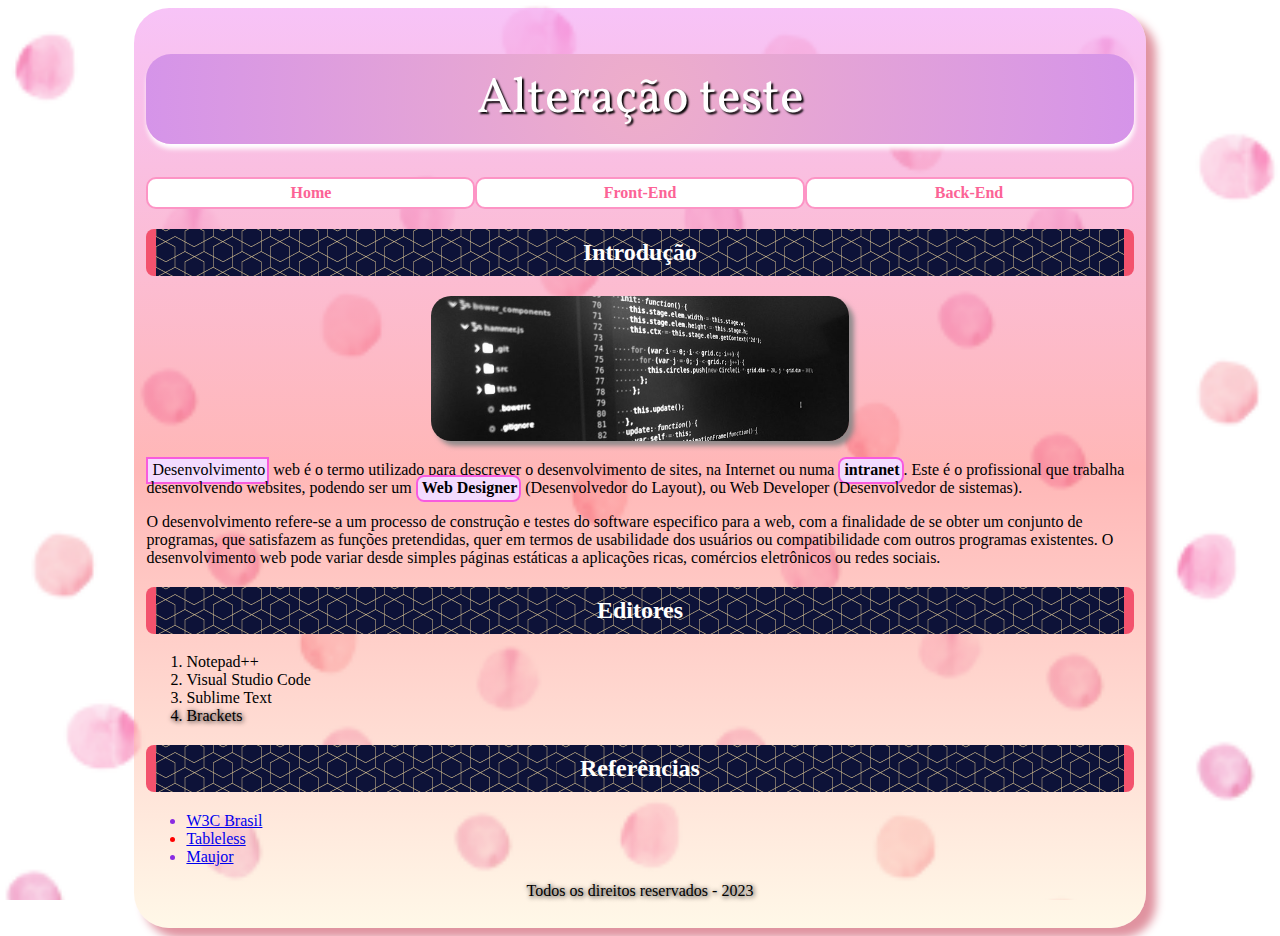
<file: index.html>
<!DOCTYPE html>
<html lang="pt-br">
<head>
<meta charset="UTF-8">
<meta name="viewport" content="width=device-width, initial-scale=1.0">
<title>Site Exemplo</title>
<link rel="stylesheet" href="css/estilos.css">

</head>


<body>

<div id="container">

	<h1>Alteração teste</h1>
    
    <nav class="centralizar"><a href="index.html">Home</a><a href="front-end.html">Front-End</a><a href="back-end.html">Back-End</a></nav>

	<h2 class="centralizar">Introdução</h2>
    
    <figure class="centralizar">
        <img src="imagens/destaque.jpg" alt="">
    </figure>
    
    
	<p> <span class="destaque"> Desenvolvimento</span> web é o termo utilizado para descrever o desenvolvimento de sites, na Internet ou numa 
    <b class="destaque borda-arredondada">intranet</b>. Este é o profissional que trabalha desenvolvendo websites, podendo ser um 
    <b class="destaque borda-arredondada">Web Designer</b> (Desenvolvedor do Layout), ou Web Developer (Desenvolvedor de sistemas).
    </p>

	<p>
        O desenvolvimento refere-se a um processo de construção e testes do software especifico para a web, com a finalidade de se obter um conjunto de programas, que satisfazem as funções pretendidas, quer em termos de usabilidade dos usuários ou compatibilidade com outros programas existentes. O desenvolvimento web pode variar desde simples páginas estáticas a aplicações ricas, comércios eletrônicos ou redes sociais.
    </p>	
    
    <h2>Editores</h2>
        <ol>
            <li>Notepad++</li>
            <li>Visual Studio Code</li>
            <li>Sublime Text</li>
            <li class="sombra-texto">Brackets</li>
        </ol>

    <h2>Referências</h2>
    <ul >
        <li><a href="http://www.w3c.br" target="_blank">W3C Brasil</a></li>
        <li><a href="http://www.tableless.com.br" target="_blank">Tableless</a></li>
        <li><a href="http://www.maujor.com" target="_blank">Maujor</a></li>
    </ul>

    <p class="centralizar sombra-texto">
        Todos os direitos reservados - 2023
    </p>

</div>
    
</body>
</html>
</file>
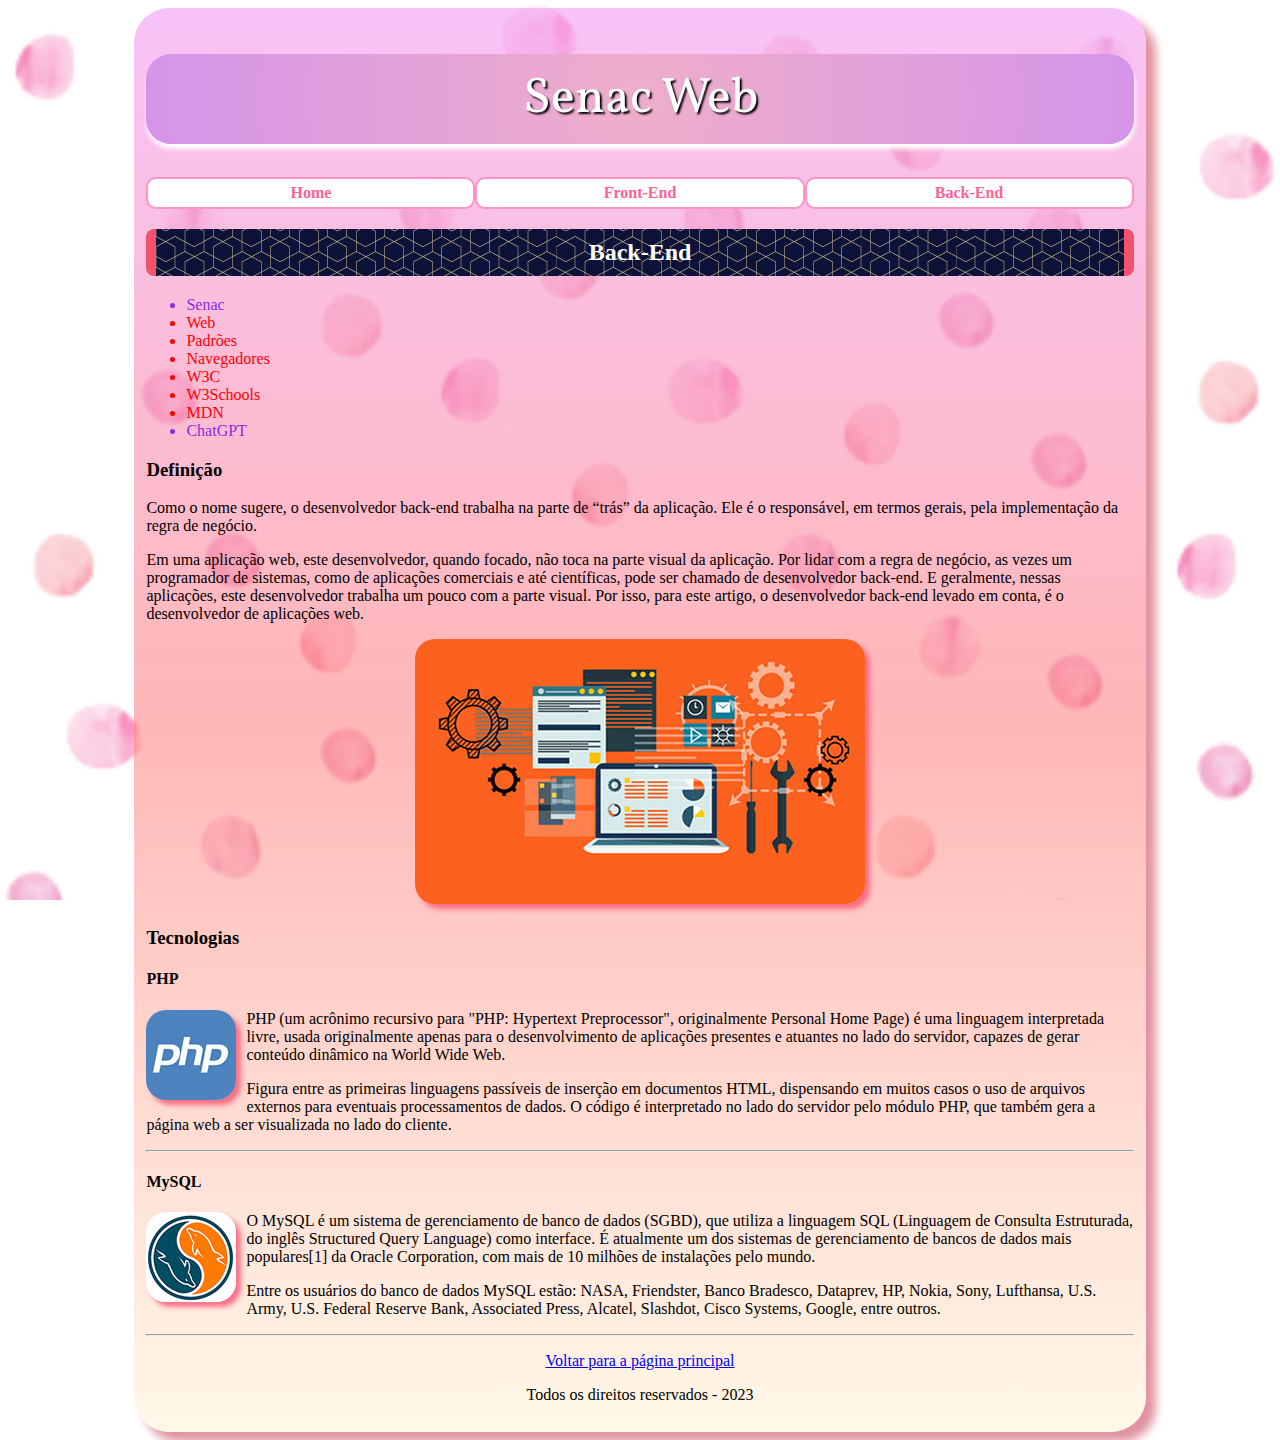
<file: back-end.html>
<!DOCTYPE html>
<html lang="pt-br">
<head>
<meta charset="UTF-8">
<meta name="viewport" content="width=device-width, initial-scale=1.0">
<title>Back-End | Site Exemplo</title>
<link rel="stylesheet" href="css/estilos.css">

</head>

<body>

<div id="container">
	<h1>Senac Web</h1>
     
	<nav class="centralizar"><a href="index.html">Home</a><a href="front-end.html">Front-End</a><a href="back-end.html">Back-End</a>
    </nav>
	
    <h2>Back-End</h2>
    <ul>
        <li>Senac</li>
        <li>Web</li>
        <li>Padrões</li>
        <li>Navegadores</li>
        <li>W3C</li>
        <li>W3Schools</li>
        <li>MDN</li>
        <li>ChatGPT</li>
        
    </ul>

    <h3>Definição</h3>
    <p>Como o nome sugere, o desenvolvedor back-end trabalha na parte de “trás” da aplicação. Ele é o responsável, em termos gerais, pela implementação da regra de negócio.</p>
    <p>Em uma aplicação web, este desenvolvedor, quando focado, não toca na parte visual da aplicação. Por lidar com a regra de negócio, as vezes um programador de sistemas, como de aplicações comerciais e até científicas, pode ser chamado de desenvolvedor back-end. E geralmente, nessas aplicações, este desenvolvedor trabalha um pouco com a parte visual. Por isso, para este artigo, o desenvolvedor back-end levado em conta, é o desenvolvedor de aplicações web.</p>

    <p class="centralizar">
        <img src="imagens/back-end.jpg" alt="">
    </p>

    <h3>Tecnologias</h3>

    <h4>PHP</h4>
    <p>
        <img class="flutuar" src="imagens/logo-php.jpg" alt="">
        PHP (um acrônimo recursivo para "PHP: Hypertext Preprocessor", originalmente Personal Home Page) é uma linguagem interpretada livre, usada originalmente apenas para o desenvolvimento de aplicações presentes e atuantes no lado do servidor, capazes de gerar conteúdo dinâmico na World Wide Web.
	</p>
    <p>Figura entre as primeiras linguagens passíveis de inserção em documentos HTML, dispensando em muitos casos o uso de arquivos externos para eventuais processamentos de dados. O código é interpretado no lado do servidor pelo módulo PHP, que também gera a página web a ser visualizada no lado do cliente.</p>

    <hr>

    <h4>MySQL</h4>
    <p> 
        <img class="flutuar" src="imagens/logo-mysql.gif" alt="">
        O MySQL é um sistema de gerenciamento de banco de dados (SGBD), que utiliza a linguagem SQL (Linguagem de Consulta Estruturada, do inglês Structured Query Language) como interface. É atualmente um dos sistemas de gerenciamento de bancos de dados mais populares[1] da Oracle Corporation, com mais de 10 milhões de instalações pelo mundo.
    </p>
    <p>Entre os usuários do banco de dados MySQL estão: NASA, Friendster, Banco Bradesco, Dataprev, HP, Nokia, Sony, Lufthansa, U.S. Army, U.S. Federal Reserve Bank, Associated Press, Alcatel, Slashdot, Cisco Systems, Google, entre outros.</p>

    <hr>
    <p class="centralizar"><a href="index.html">Voltar para a página principal</a></p>


    <p class="centralizar">
        Todos os direitos reservados - 2023
    </p>
</div>

</body>
</html>
</file>
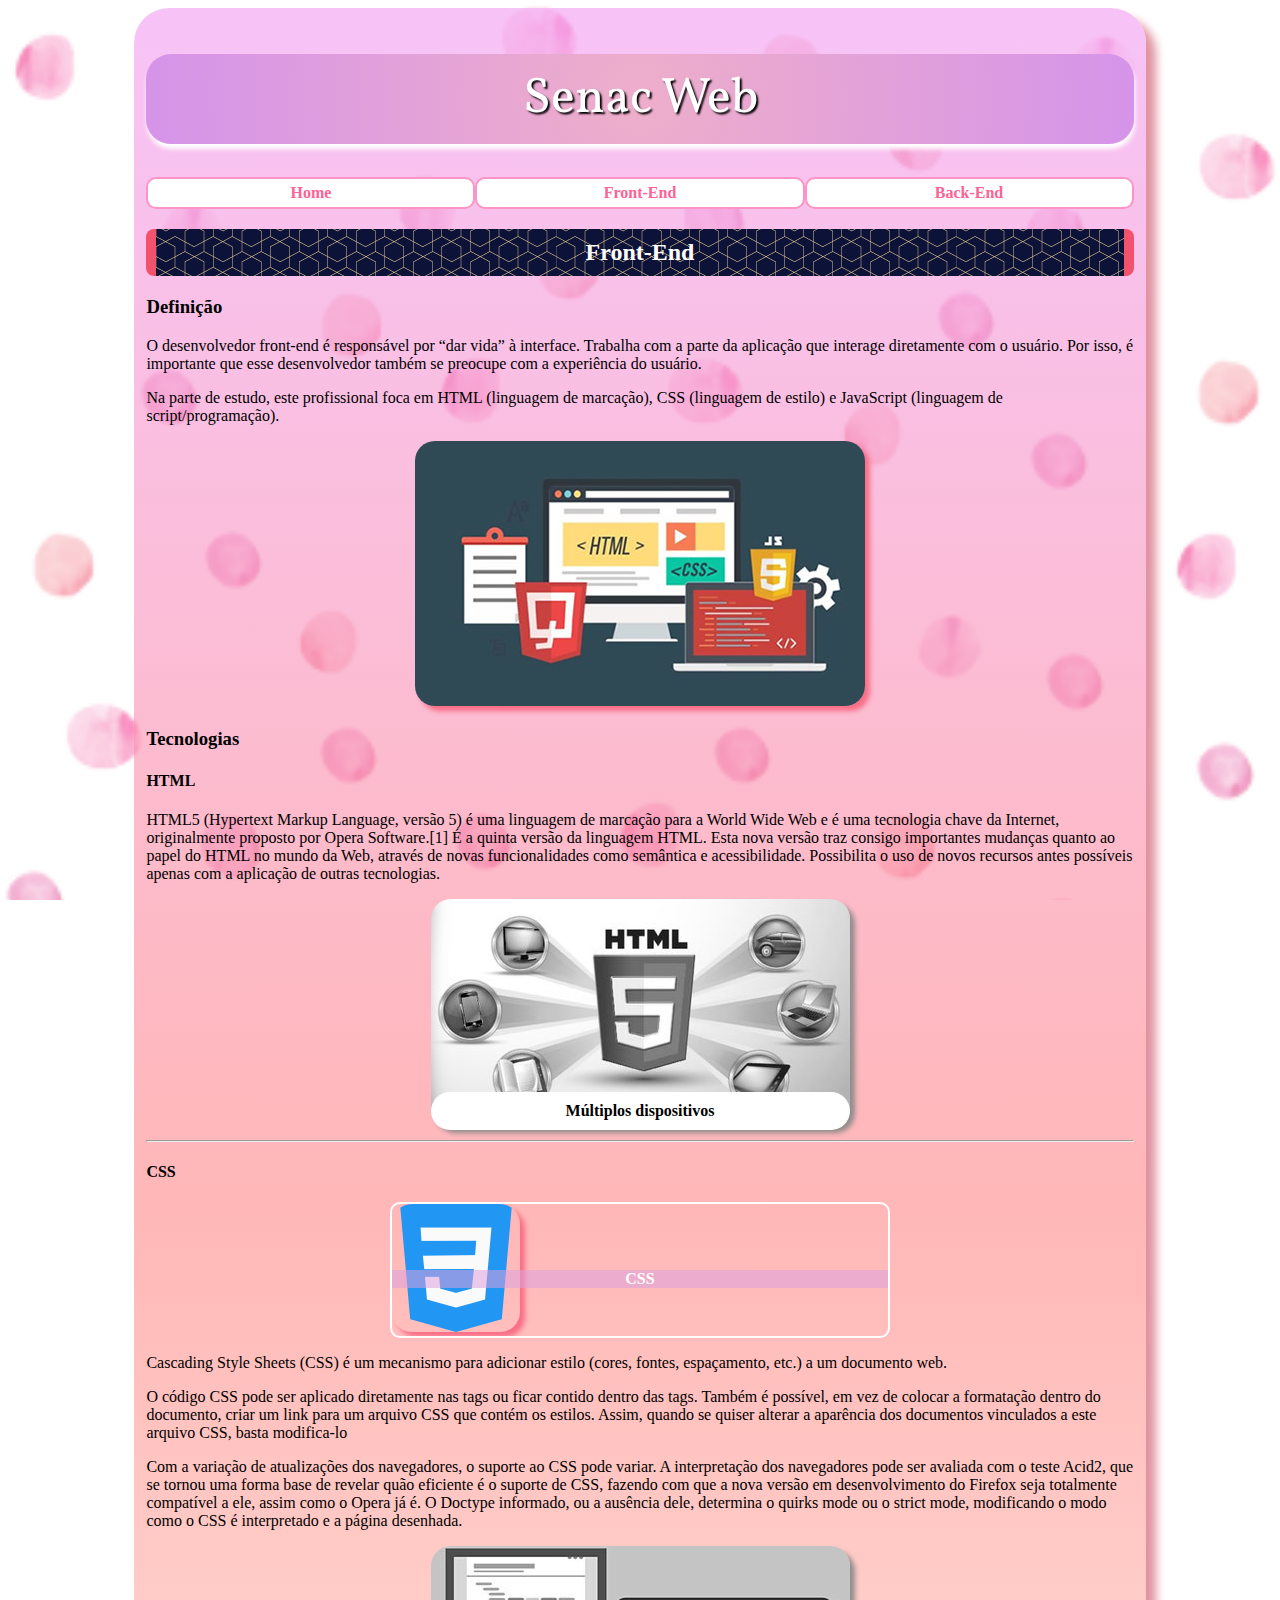
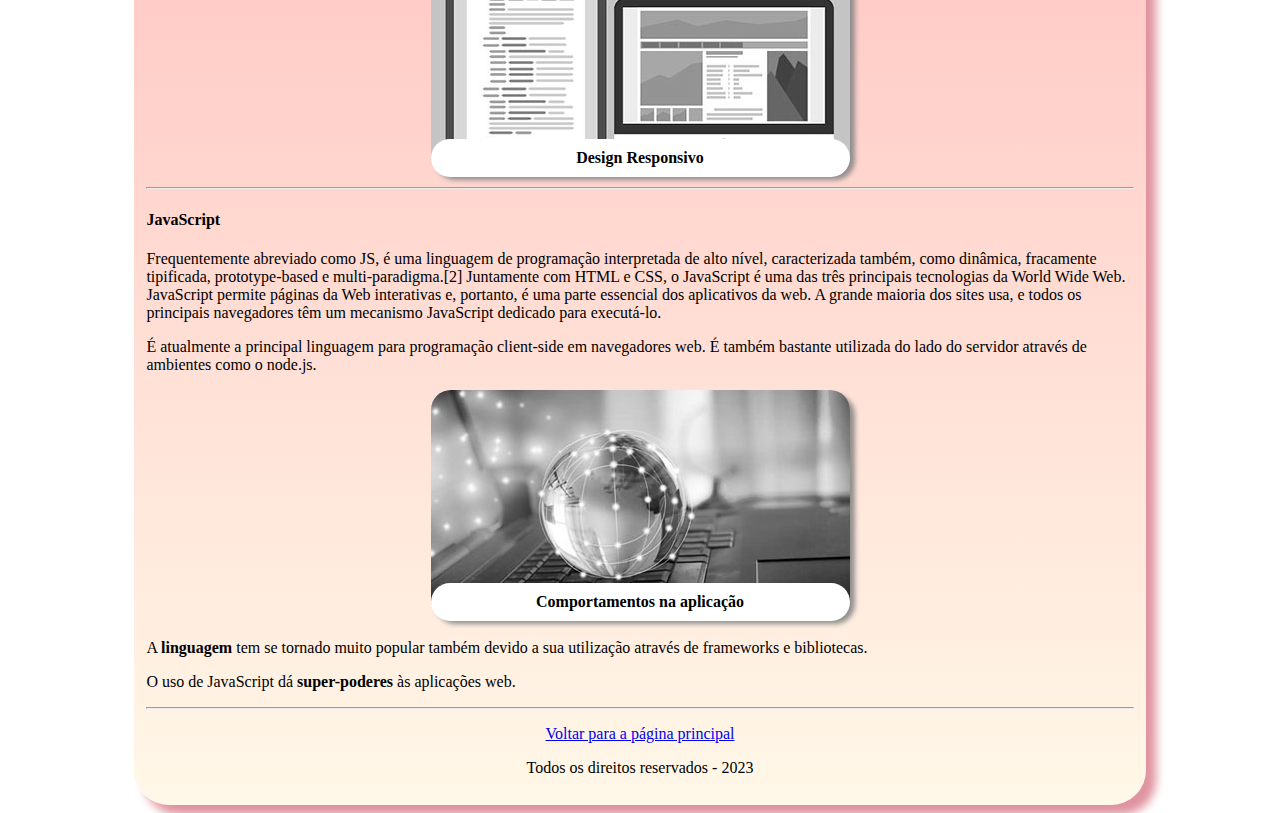
<file: front-end.html>
<!DOCTYPE html>
<html lang="pt-br">
<head>
<meta charset="UTF-8">
<meta name="viewport" content="width=device-width, initial-scale=1.0">
<title>Front End | Site Exemplo</title>
<link rel="stylesheet" href="css/estilos.css">

</head>

<body>

<div id="container">
	<h1>Senac Web</h1>
     
    <nav class="centralizar"><a href="index.html">Home</a><a href="front-end.html">Front-End</a><a href="back-end.html">Back-End</a>
    </nav>
	
	<h2>Front-End</h2>

    <h3>Definição</h3>
    <p>O desenvolvedor front-end é responsável por “dar vida” à interface. Trabalha com a parte da aplicação que interage diretamente com o usuário. Por isso, é importante que esse desenvolvedor também se preocupe com a experiência do usuário.</p>
    <p> Na parte de estudo, este profissional foca em HTML (linguagem de marcação), CSS (linguagem de estilo) e JavaScript (linguagem de script/programação).</p>

 
    <p class="centralizar"><img src="imagens/front-end.jpg" alt=""></p>
    

    <h3>Tecnologias</h3>

    <h4>HTML</h4>
    <p>HTML5 (Hypertext Markup Language, versão 5) é uma linguagem de marcação para a World Wide Web e é uma tecnologia chave da Internet, originalmente proposto por Opera Software.[1] É a quinta versão da linguagem HTML. Esta nova versão traz consigo importantes mudanças quanto ao papel do HTML no mundo da Web, através de novas funcionalidades como semântica e acessibilidade. Possibilita o uso de novos recursos antes possíveis apenas com a aplicação de outras tecnologias. </p>

	<figure class="centralizar">
        <img src="imagens/devices-html5.jpg" alt="">
		<figcaption>Múltiplos dispositivos</figcaption>
	</figure>

    <hr>

    <h4 class="subtitulo">CSS</h4>

    <!-- Banner -->

    <aside id="banner">
        <img src="imagens/css-3.png" alt="">
        <p id="animacss">CSS</p>
    </aside>


    <p>Cascading Style Sheets (CSS) é um mecanismo para adicionar estilo (cores, fontes, espaçamento, etc.) a um documento web.</p>

    <p>O código CSS pode ser aplicado diretamente nas tags ou ficar contido dentro das tags. Também é possível, em vez de colocar a formatação dentro do documento, criar um link para um arquivo CSS que contém os estilos. Assim, quando se quiser alterar a aparência dos documentos vinculados a este arquivo CSS, basta modifica-lo</p>
    <p>Com a variação de atualizações dos navegadores, o suporte ao CSS pode variar. A interpretação dos navegadores pode ser avaliada com o teste Acid2, que se tornou uma forma base de revelar quão eficiente é o suporte de CSS, fazendo com que a nova versão em desenvolvimento do Firefox seja totalmente compatível a ele, assim como o Opera já é. O Doctype informado, ou a ausência dele, determina o quirks mode ou o strict mode, modificando o modo como o CSS é interpretado e a página desenhada.</p>
    

	<figure class="centralizar">
		<img src="imagens/css.jpg" alt="">
		<figcaption>Design Responsivo</figcaption>
	</figure>
    <hr>

    <h4>JavaScript</h4>
    <p>Frequentemente abreviado como JS, é uma linguagem de programação interpretada de alto nível, caracterizada também, como dinâmica, fracamente tipificada, prototype-based e multi-paradigma.[2] Juntamente com HTML e CSS, o JavaScript é uma das três principais tecnologias da World Wide Web. JavaScript permite páginas da Web interativas e, portanto, é uma parte essencial dos aplicativos da web. A grande maioria dos sites usa, e todos os principais navegadores têm um mecanismo JavaScript dedicado para executá-lo.</p>
    <p>É atualmente a principal linguagem para programação client-side em navegadores web. É também bastante utilizada do lado do servidor através de ambientes como o node.js.</p>
	<figure class="centralizar">
		<img src="imagens/web.jpg" alt=""> 
		<figcaption>Comportamentos na aplicação</figcaption>
	</figure>
    
    <p>A <b>linguagem</b> tem se tornado muito popular também devido a sua utilização através de frameworks e bibliotecas.
    </p>
    
    <p>O uso de JavaScript dá <b>super-poderes</b> às aplicações web.</p>

    <hr>
    <p class="centralizar"><a href="index.html"> Voltar para a página principal</a></p>
    
    <p class="centralizar">
        Todos os direitos reservados - 2023
    </p>

</div>

</body>
</html>
</file>
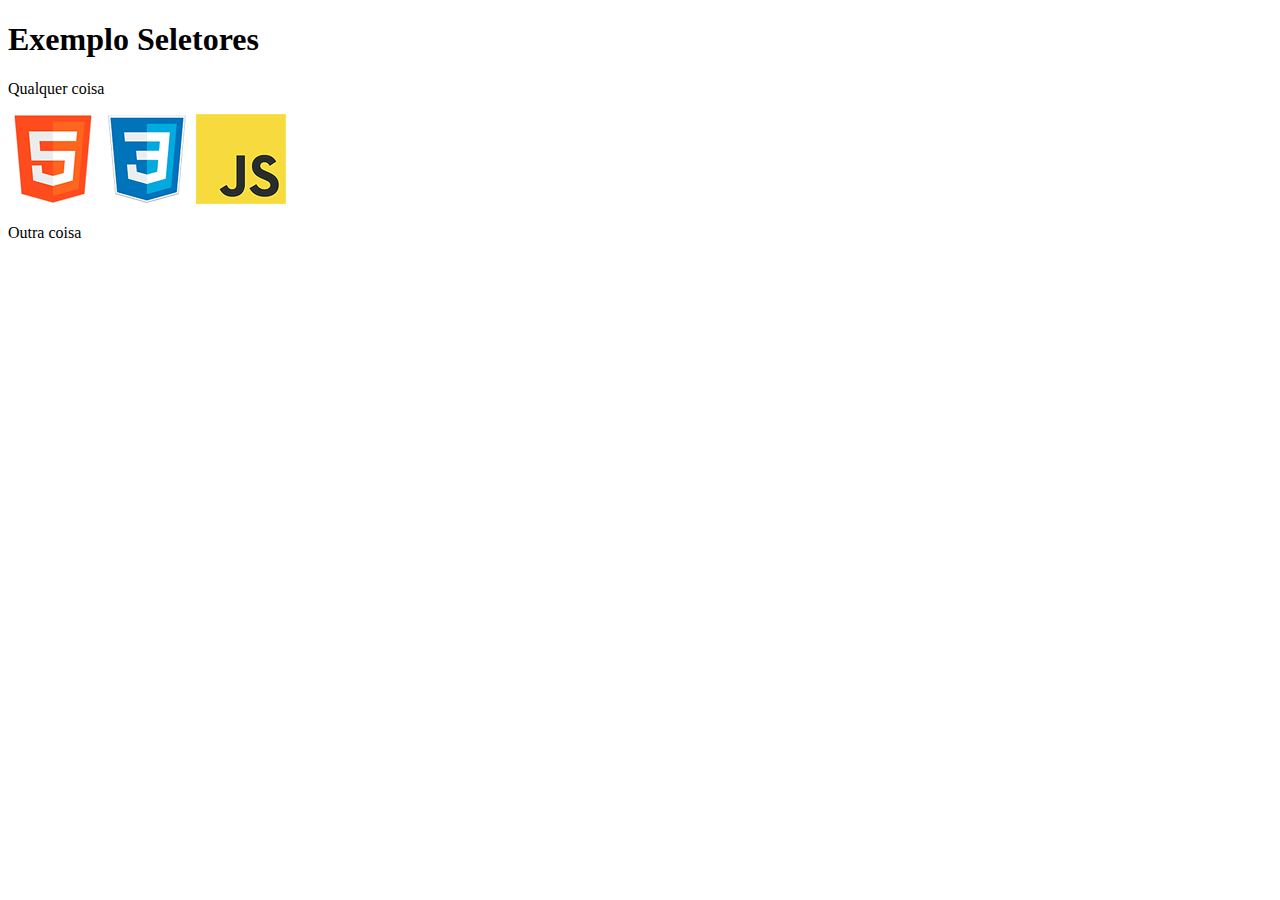
<file: teste.html>
<!DOCTYPE html>
<html lang="en">
<head>
    <meta charset="UTF-8">
    <meta http-equiv="X-UA-Compatible" content="IE=edge">
    <meta name="viewport" content="width=device-width, initial-scale=1.0">
    <title>Document</title>
    <style>
        /* N */

        .img.exemplo { border: solid 5px red;}
    </style>
</head>


<body>
    <h1 class="exemplo">Exemplo Seletores</h1>

    <p class="exemplo">Qualquer coisa</p>

    <div class="exemplo">
        <img src="imagens/logo-html5.png" alt="">
        <img src="imagens/logo-css3.gif" alt="">
        <img src="imagens/logo-javascript.gif" alt="">
    </div>

    <p>Outra coisa</p>

    
    
</body>


</html>
</file>
<file: css/estilos.css>
/* Regras de CSS para o Site de Exemplo
O que você fizer aqui formatar TODAS as páginas
HTML conectadas com este arquivo. */
@import url('https://fonts.googleapis.com/css2?family=Bungee+Spice&family=Merriweather:ital,wght@1,300&family=Mynerve&family=Noto+Sans+JP&family=Noto+Serif&family=Tilt+Neon&family=Vollkorn&display=swap');

* {box-sizing: border-box;}

body {
    background-image: url(../imagens/watercolor.png);
    background-size: cover;
    background-attachment: fixed;
}



#container {
    background-image: linear-gradient(rgba(243, 163, 243, 0.651), rgba(255, 118, 118, 0.527), rgba(255, 238, 200, 0.418));
    width: 80%;
    border-radius: 35px;
    padding: 12px;
    margin: auto;
    max-width: 1300px;
    min-width: 600px;
    box-shadow: 10px 10px 10px rgb(224, 147, 160);
}

img {
    max-width: 100%;
    border-radius: 20px;
    box-shadow: 5px 5px 5px rgba(250, 102, 127, 0.918);
  
}

h1 {
    color: white;
    padding: 10px;
    text-shadow: black 2px 2px 2px;
    font-family: 'Vollkorn', serif;
    font-weight: normal;
    font-size: 50px;
    text-align: center;
    border-radius: 25px;
    box-shadow: 1px 5px 5px;


    background: radial-gradient(circle, rgba(238,174,202,1) 0%, rgba(213,148,233,1) 100%);
}


h2 {
    color: white;
    background-image: url(../imagens/oriental-tiles.png);
    padding: 10px;
    border-left: 10px rgb(243, 82, 109) solid;
    border-radius: 8px;
    text-align: center;

    border-right: 10px rgb(243, 82, 109) solid;
}

.centralizar {text-align: center;}
.sombra-texto {text-shadow: black 1px 1px 5px;}
.borda-arredondada {border-radius: 8px;}
.destaque {background-color: rgb(243, 219, 255);
    /* primeiro valor (cima/embaixo)
    segundo valor (esquerda/direita) */
    padding: 2px 2px 4px 4px;
    border: solid 2px rgb(248, 91, 222);
}

figure {
    text-align: center;
    max-width: 419px;

    position: relative;
    margin: 0 auto;

}

figcaption {
    width: 100%;
    font-weight: bold;
    position: absolute;
    color: rgb(0, 0, 0);
    background-color: white;
    border-radius: 20px;
    padding: 10px;

    right: 0;
    bottom: 2px;
}

figure img {
    filter: grayscale(100%);
    transition: 1s;
}

figure img:hover {
    filter: none;
    transform: scale(1.02);
}

/* Seletor DESCENDENTE
Selecionar todas as imagens */




nav { text-align: center;}

nav a {
    color:rgb(252, 99, 150);
    background-color: rgb(255, 255, 255);
    text-decoration: none;
    font-weight: bold;
    padding: 5px;
    border-radius: 10px;
    width: 33.33%;
    display: inline-block;
    border: solid 2px rgba(252, 117, 180, 0.774);
    box-sizing: border-box;
    transition: 0.5s;
}

nav a:hover, nav a:focus {
    background-color: rgba(250, 166, 201, 0.925);
    transform: translateY(-5px);
}

ul { font-family: impact;}
ul li { color: red;}

ul li:first-child { color: blueviolet;}

ul li:last-child { color: blueviolet;}


.flutuar {
    float: left;
    margin-right: 10px;
}

/* Etapa 1: regra de animação */
@keyframes animaCores {
    from {
        background-color: peachpuff;
        color: palevioletred;
    }

    to {
        background-color: palevioletred;
        color: peachpuff;
    }
}

/* Etapa 2: aplicar a animação em algum(ns) elementos */


.subtitulo1, h3, h4 {
    animation-name: animaCores;
    animation-duration: 3s;
    animation-iteration-count: infinite;
    animation-direction: alternate;
}

#banner {
    width: 500px;
    margin: auto;
    border: solid 2px white;
    border-radius: 10px;
    overflow: hidden;
    position: relative;
}



@keyframes animaBanner {
    from { transform: translateX(-128px);}

    to { 
        transform: translateX(450px) 
        rotate(360deg)
        scale(0.1);
        
    }
}

#banner img {
    animation-name: animaBanner;
    animation-duration: 3s;
    animation-iteration-count: infinite;
    animation-direction: alternate;
    animation-timing-function: ease-in;
    
}

@keyframes cssFundo{
    from {
        transform: scale(1.5)
    }
     
    to { 
        transform: scale(2.5);
        filter: hue-rotate();
    }
}

#animacss {
    animation-name: cssFundo;
    width: 100%;
    top: 50px;
    position: absolute;
    text-align: center;
    background-color: rgba(221, 160, 221, 0.548);
    font-size: 100%;
    font-weight: bold;
    animation-duration: 2s;
    animation-iteration-count: infinite;
    animation-direction: alternate;
    color: white;
    animation-timing-function: ease-in-out;
}
</file>
